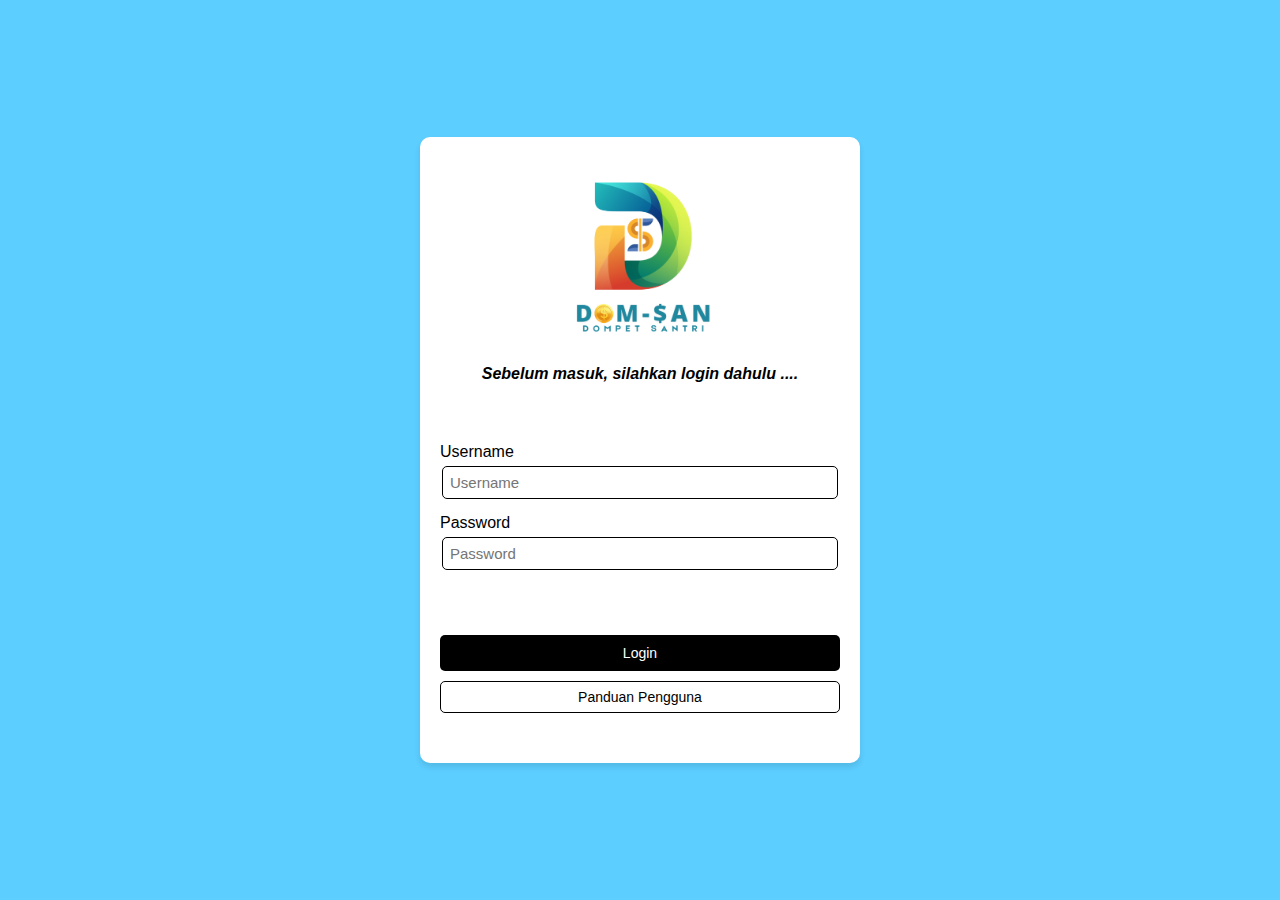
<file: index.html>
<!DOCTYPE html>
<html lang="en">
<head>
    <meta charset="UTF-8">
    <meta name="viewport" content="width=device-width, initial-scale=1.0">
    <title>Login Page</title>
    <style>
        body {
            margin: 0;
            font-family: sans-serif;
            background-color: #5CCEFF; /* Warna biru muda */
            display: flex;
            justify-content: center;
            align-items: center;
            height: 100vh;
        }

        .login-container {
            background-color: white;
            border-radius: 10px;
            box-shadow: 0 4px 6px rgba(0, 0, 0, 0.1);
            width: 400px;
            padding: 20px;
            text-align: center;
            padding-bottom: 50px;
        }

        .login-container img {
            width: 180px;
            margin: 0;
            bottom: 0;
            padding: 0;
        }

        .login-container h2 {
            font-style: italic;
            font-size: 16px;
            color: black;
            margin-bottom: 60px; 
        }

        .login-container p { 
            font-size: 12;
            font-style: light;
            text-align: left;
            margin: 0;
            bottom: 0;
            padding: 0;
        }

        .login-container input {
            margin-top: 5px;
            width: 95%;
            padding: 7px;
            margin-bottom: 15px;
            border: 1px solid black;
            border-radius: 5px;
            font-size: 15px;
        }

        .login-container input:focus {
            outline: none;
            border-color: #5CCEFF;
            margin-bottom: 20px;
        }

        .login-container button {
            margin-top: 50px;
            width: 100%;
            padding: 10px;
            background-color: black;
            color: white;
            border: none;
            border-radius: 5px;
            font-size: 14px;
            cursor: pointer;
            margin-bottom: 10px;
        }

        .login-container button:hover {
            background-color: #333;
        }

        .login-container .guide {
            display: block;
            padding: 7px;
            background-color: white;
            color: black;
            border: 1px solid black;
            border-radius: 5px;
            text-decoration: none;
            font-size: 14px;  
        }

        .login-container .guide:hover {
            background-color: #f9f9f9;
        }
    </style>
</head>
<body>
    <div class="login-container">
        <img src="logo/dom-san.png" alt="">
        <h2>Sebelum masuk, silahkan login dahulu ....</h2>
        <form>
            <p>Username </p>
            <input type="text" name="username" placeholder="Username" >
            <p>Password </p>
            <input type="password" name="password" placeholder="Password" >
            <button type="submit">Login</button>
            <a href="#" class="guide">Panduan Pengguna</a>
        </form>
    </div>
</body>
</html>
</file>
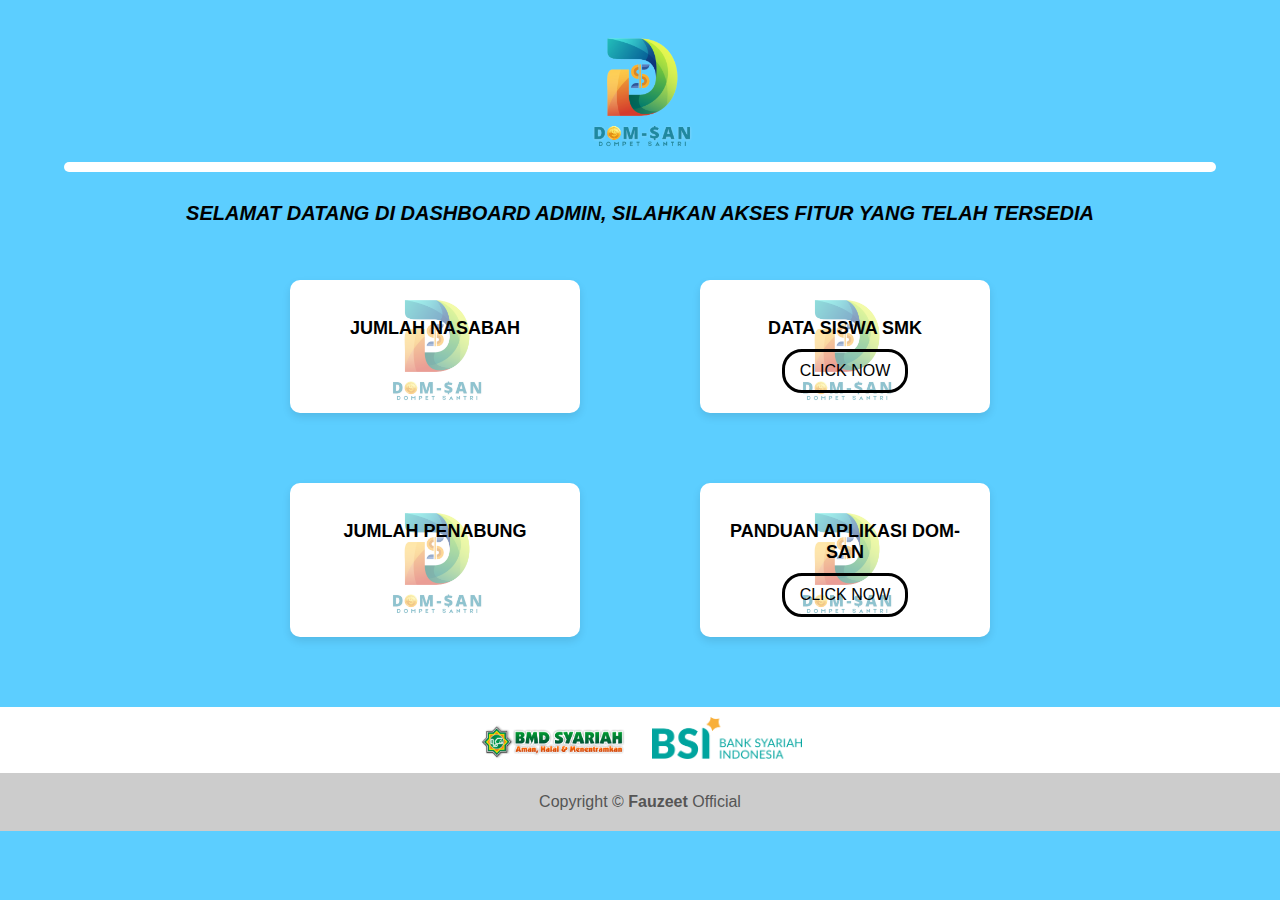
<file: dasboard.html>
<!DOCTYPE html>
<html lang="id">
<head>
    <meta charset="UTF-8">
    <meta name="viewport" content="width=device-width, initial-scale=1.0">
    <title>Dashboard Admin DOM-SAN</title>
    <style>
        body {
            font-family: sans-serif;
            margin: 0;
            padding: 0;
            background-color: #5CCEFF;
            color: #000;
            text-align: center;
        }

        .header {
            margin-top: 20px;
        }

        .logo {
            width: 130px;
        }

        .garis-horizontal {
            border-top: 10px solid #fff;
            border-radius: 10px;
            width: 90%;
            margin: auto;
            margin-bottom: 30px;
        }

        .title {
            margin-top: 10px;
            margin-bottom: 55px;
            font-size: 20px;
            font-weight: semi-bold;
            font-style: italic;
        }

        .dashboard {
            display: grid;
            grid-template-columns: repeat(2, 1fr);
            gap: 20px;
            max-width: 800px;
            margin: auto;
        }

        .card {
            background: #fff;
            background-image: url('logo/1.png');
            background-size: 120px;
            background-position: center;
            background-repeat: no-repeat;
            border-radius: 10px;
            box-shadow: 0 4px 8px rgba(0, 0, 0, 0.1);
            padding: 20px;
            text-align: center;
            transition: transform 0.3s ease, box-shadow 0.3s ease;
            margin-left: 50px;
            margin-right: 50px;
            margin-bottom: 50px;
        }

        .card:hover {
            transform: translateY(-5px);
            box-shadow: 0 6px 12px rgba(0, 0, 0, 0.15);
        }

        .card h3 {
            font-size: 18px;
            margin-bottom: 10px;
        }

        .card a {
            display: inline-block;
            padding: 10px 15px;            
            color: black;
            text-decoration: none;
            border: 3px solid black;
            border-radius: 20px;
            transition: background 0.3s ease;
        }

        .card a:hover {
            background: #5CCEFF;
            color: #fff;
            border: 3px solid #fff;
        }

        .bank {
            margin-top: 20px;
            padding: 10px;
            background: #fff;
            background-size: 100px;
        }

        .bank img {
            width: 150px;
            margin: 0 10px; 
        }
        footer{
    background: #ccc;
    color: #555;
    padding: 20px;
    text-align: center;
    margin-bottom: 0;
    }
    </style>
</head>
<body>
    <header class="header">
        <img src="logo/dom-san.png" alt="Logo DOM-SAN" class="logo">
        <div class="garis-horizontal"></div>
        <h1 class="title">SELAMAT DATANG DI DASHBOARD ADMIN, SILAHKAN AKSES FITUR YANG TELAH TERSEDIA</h1>
    </header>
    <section class="dashboard">
        <div class="card">
            <h3>JUMLAH NASABAH</h3>
        </div>
        <div class="card">
            <h3>DATA SISWA SMK</h3>
            <a href="#">CLICK NOW</a>
        </div>
        <div class="card">
            <h3>JUMLAH PENABUNG</h3>
        </div>
        <div class="card">
            <h3>PANDUAN APLIKASI DOM-SAN</h3>
            <a href="#">CLICK NOW</a>
        </div>
    </section>

    <div class="bank">
        <img src="logo/bmd.png" alt="Logo BMD Syariah">
        <img src="logo/bsi.png" alt="Logo Bank Syariah Indonesia">
    </div>
    <footer>
        Copyright &copy; <b>Fauzeet</b> Official
    </footer>
</body>
</html>
</file>
